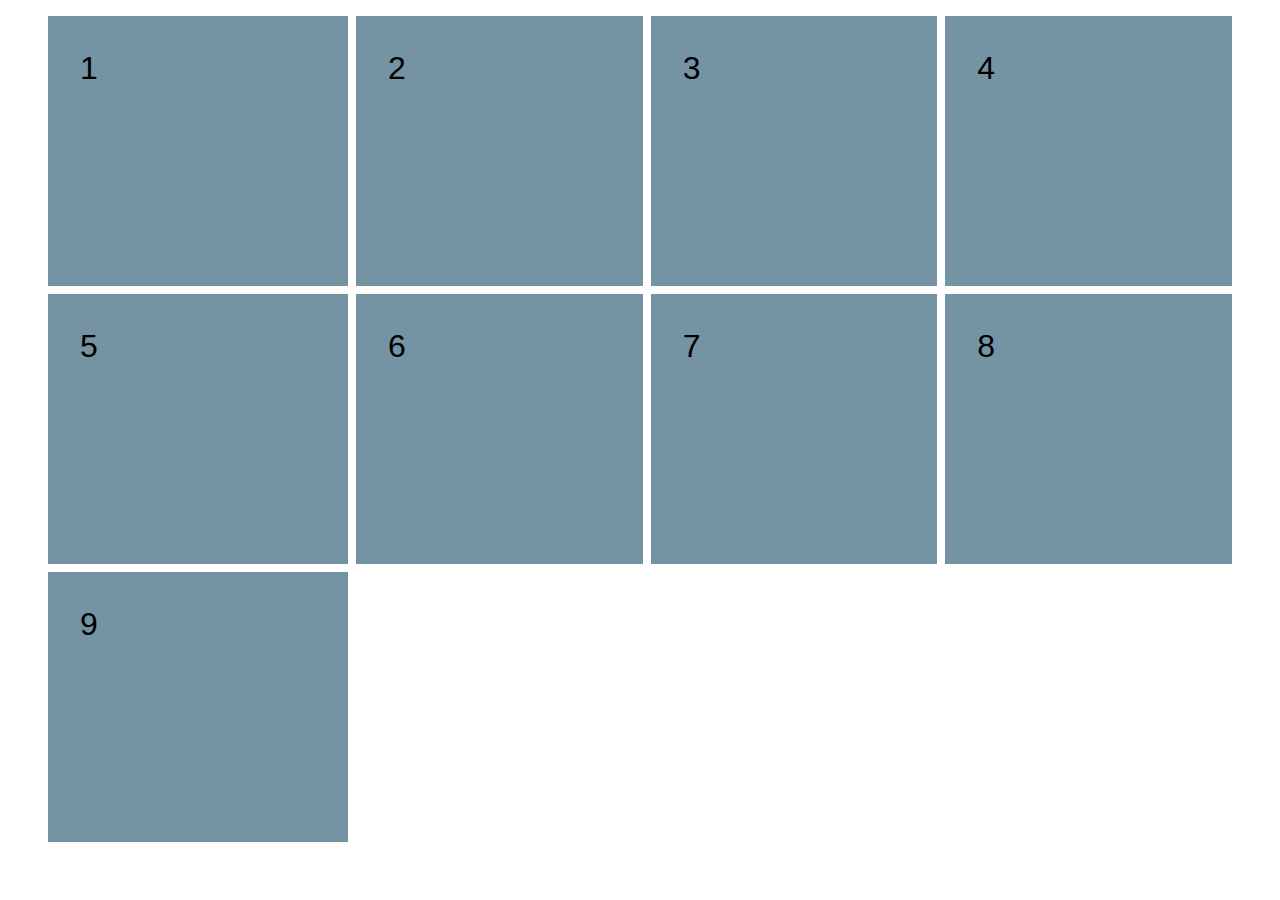
<file: grid.html>
<!DOCTYPE html>
<html lang="de">

<head>
    <meta charset="UTF-8">
    <meta name="viewport" content="width=device-width, initial-scale=1.0">
    <title>CSS Grid</title>
    <link rel="preconnect" href="https://rsms.me/">
    <link rel="stylesheet" href="https://rsms.me/inter/inter.css">
    <link rel="stylesheet" href="style.css">

    <style>
        body {
            background: #fff;
        }

        .grid-container {
            display: grid;
            grid-template-columns: 300px 1fr 1fr 1fr;
            grid-template-rows: 30vh 30vh 30vh;
            gap: 8px;
        }

        .grid-item {
            background-color: var(--color-mid-grey);
            font-size: 2em;
            padding: 1em;
        }



    </style>

</head>

<body>

    <section class="container">
    <div class="grid-container">
        <div class="grid-item">1</div>
        <div class="grid-item">2</div>
        <div class="grid-item">3</div>
        <div class="grid-item">4</div>
        <div class="grid-item">5</div>
        <div class="grid-item">6</div>
        <div class="grid-item">7</div>
        <div class="grid-item">8</div>
        <div class="grid-item">9</div>
    </div>
</section>

</body>

</html>
</file>
<file: style.css>
/*
Stylesheet for Enno's Sandbox
Version: 1:0
*/

/*---------------------
RESET
---------------------*/
* {
    margin: 0;
    padding: 0;
    box-sizing: border-box;
}

nav ul {
    list-style-type: none;
}

nav a {
    text-decoration: none;
}

iframe {
    width: 100%;
    min-height: 50vh;
    border: 0;
}

/*---------------------
LAYOUT
---------------------*/

:root {
    --layout-base-margin: 8px;
    --layout-stage-width: 1200px;
}

h1,
h2,
h3,
h4,
h5,
h6,
p,
ul,
ol,
figure {
    margin-bottom: 1em;
}

.container {
    max-width: var(--layout-stage-width);
    margin: 0 auto;
    padding: 1em var(--layout-base-margin);
}

.flex-box {
    display: flex;
    flex-wrap: wrap;
}

.main-content {
    min-height: 150vh;
}

/*---------------------
NAVIGATION
---------------------*/


/*---------------------
TYPOGRAPHY
---------------------*/

body {
    font-family: "Inter", sans-serif;
    font-weight: 300;
    line-height: 1.3;
}

footer {
    font-size: 0.8em;
}

/*---------------------
COLOR & STYLE
---------------------*/

:root {
    --color-base: 200;

    /**Grey Scale**/
    --color-sub-black: hsl(var(--color-base), 13%, 5%);
    --color-dark-grey: hsl(var(--color-base), 21%, 13%);
    --color-mid-dark-grey: hsl(var(--color-base), 21%, 34%);
    --color-mid-grey: hsl(var(--color-base), 21%, 55%);
    --color-mid-light-grey: hsl(var(--color-base), 21%, 76%);
    --color-light-grey: hsl(var(--color-base), 13%, 89%);
    --color-sub-white: hsl(var(--color-base), 3%, 97%);

    /**Accent Colors**/
    --color-accent-a: hsl(30,89%,42%);

    /**Transparent Backgrounds**/
    --color-trans-light: hsla(var(--color-base), 3%, 97%,0.8);

}

body {
    background: var(--color-dark-grey);
}

.main-nav,
header {
    background: var(--color-mid-light-grey);
}

.main-nav,
.main-nav a,
header,
header a,
footer,
footer a {
    color: var(--color-sub-white);
}

.main-nav a:hover {
    color: var(--color-accent-a);
}


main {
    background: var(--color-sub-white);
}

header,
main {
    color: var(--color-mid-dark-grey);
}

/*---------------------
COMPONENTS
---------------------*/

/**--------
Comp Color Palette
--------**/

.comp.color-palette {
    position: relative;
    color: var(--color-sub-black);
}

.comp.color-palette p {
position: absolute;
display: inline-block;
background: var(--color-trans-light);
padding:0.3em 0.5em;
font-size: 0.7em;
font-weight: 600;
color: var(--color-mid-dark-grey);
border-radius: 0 0 1em 0;
border-right: 1px solid var(--color-mid-grey);
border-bottom: 1px solid var(--color-mid-grey);
}

.comp.color-palette>div>div {
    width: 100%;
    height: calc(100vw - (var(--layout-base-margin) * 2));
    padding: var(--layout-base-margin);
}

.comp.color-palette>div>div>div {
    width: 100%;
    height: 100%;
    border: 1px solid var(--color-mid-dark-grey);
    border-radius: 0 0.5em 0.5em;
}

.comp.color-palette>div>div:nth-child(1)>div {
    background: var(--color-sub-black);
}

.comp.color-palette>div>div:nth-child(2)>div {
    background: var(--color-dark-grey);
}

.comp.color-palette>div>div:nth-child(3)>div {
    background: var(--color-mid-dark-grey);
}

.comp.color-palette>div>div:nth-child(4)>div {
    background: var(--color-mid-grey);
}

.comp.color-palette>div>div:nth-child(5)>div {
    background: var(--color-mid-light-grey);
}

.comp.color-palette>div>div:nth-child(6)>div {
    background: var(--color-light-grey);
}

.comp.color-palette>div>div:nth-child(7)>div {
    background: var(--color-sub-white);
}

/*---------------------
RESPONSIVE
---------------------*/

@media screen and (min-width: 580px) {

    .navbar {
        display: flex;
        grid-gap: 1em;
    }


    .comp.color-palette>div>div {
        width: 25%;
        height: calc((100vw - (var(--layout-base-margin)*7))/4);
    }



}

@media screen and (min-width: 1200px) { 

    /**--------
Comp Color Palette
--------**/

.comp.color-palette>div>div {
    width: calc((var(--layout-stage-width) - (var(--layout-base-margin) * 2))/5);
    height: calc((var(--layout-stage-width) - (var(--layout-base-margin) * 2))/5);
}

}

/*---------------------
DEV OVERRIDES
---------------------*/

table {
    background: red;
    color: white;
}
</file>
